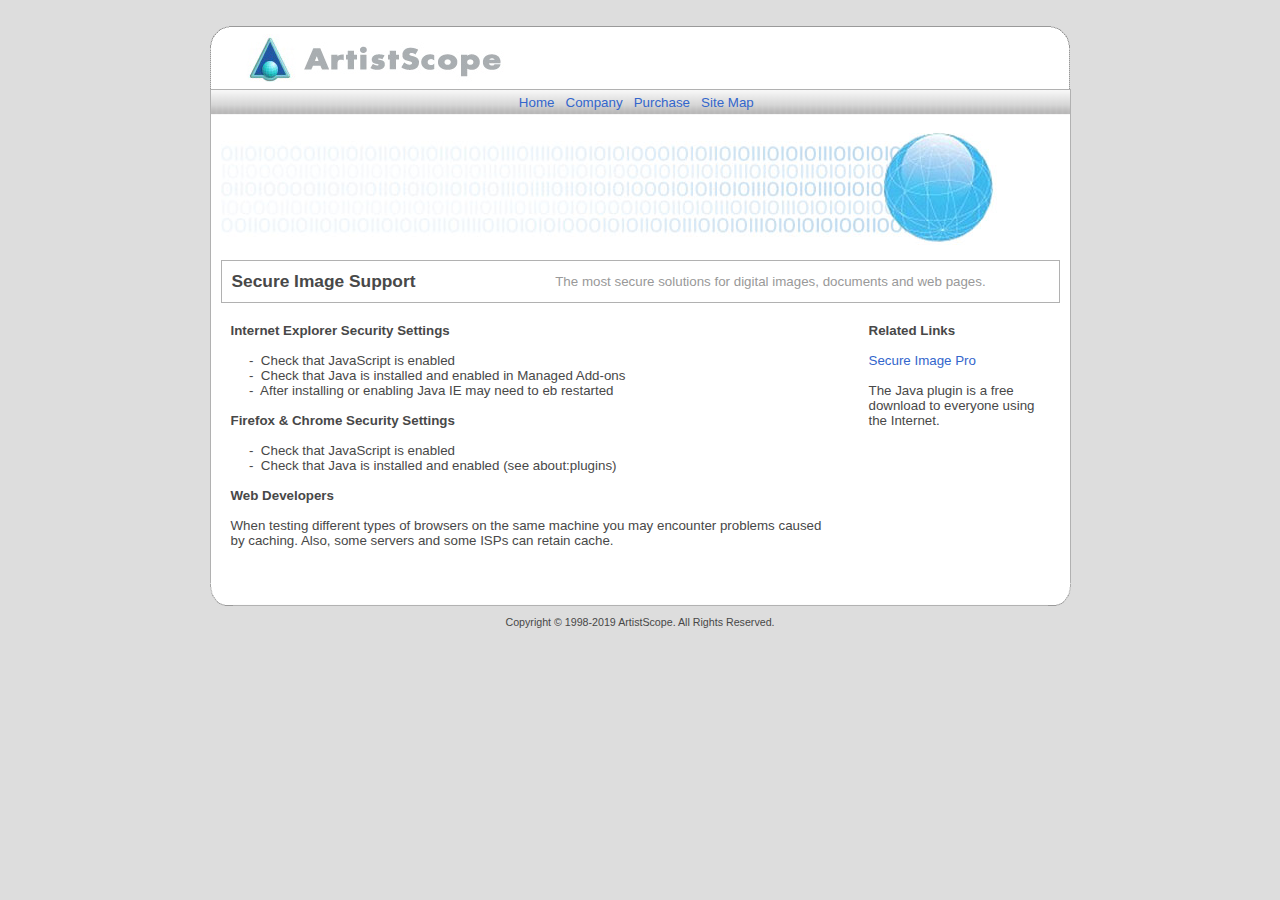
<file: index.html>
<!DOCTYPE HTML PUBLIC "-//W3C//DTD HTML 4.01 Transitional//EN"> 
<html>
<head>
<title>ArtistScope</title>
<meta http-equiv="Content-Language" content="en-us">
<meta http-equiv="Content-Type" content="text/html; charset=windows-1252">
<link REL="stylesheet" href="images/style.css" type="text/css">
</head>

<body bgcolor="#DDDDDD" text="#333333" link="#3333FF" vlink="#3333FF" alink="#FF0000">
<a name="top"></a><br>
<div align="center">
  <table border="0" cellpadding="0" cellspacing="0" width="860">
    <tr>
      <td>  <table border="0" cellpadding="0" cellspacing="0" width="860">
    <tr>
      <td dir="ltr" width="30">
      <img alt="" border="0" src="images/corner_top_left_clear.gif" width="30"></td>
            <td dir="ltr" background="images/top_bg.gif"> 
              <table style="border-collapse: collapse;" border="0" cellpadding="0" cellspacing="0">
                <tbody> 
                <tr> 
                  <td><font face="Arial, Helvetica, sans-serif" size="2"> <a href="https://artistscope.com"> 
                    <img alt="" src="images/artistscope_toplogo.jpg" border="0" width="280" height="48"></a></font></td>
                </tr>
                </tbody> 
              </table>
            </td>
      <td align="center" dir="ltr" background="images/top_bg.gif">
      <table border="0" cellpadding="0" cellspacing="0" style="border-collapse: collapse" bordercolor="#111111" width="100%" id="AutoNumber1">
        <tr>
          <td width="100%" align="center" height="22" valign="bottom">&nbsp;
          </td>
        </tr>
      </table>
</td>
      <td dir="ltr" width="30">
      <img alt="" border="0" src="images/corner_top_right_clear.gif" width="30"></td>
    </tr>
  </table></td>
    </tr>
    <tr>
      <td>
  <table align="center" border="0" cellpadding="0" cellspacing="0" width="100%">
    <tr>
      <td width="100%" bgcolor="#B1B1B1" dir="ltr" colspan="3">
      <img alt="" border="0" src="images/clr1x10.gif" width="10" height="1"></td>
    </tr>
    <tr>
      <td nowrap height="25" width="1" bgcolor="#B1B1B1"><img alt="" border="0" src="images/clr1x10.gif" width="1" height="1"></td>
            <td class="text" width="100%" nowrap height="25" background="images/menu_bg.gif" align="center"> 
              <a href="http://www.artistscope.com/default.asp">Home</a>&nbsp;&nbsp; 
              <a href="http://www.artistscope.com/company.asp">Company</a>&nbsp;&nbsp; 
              <a href="http://www.artistscope.com/registrations.asp">Purchase</a>&nbsp;&nbsp; 
              <a href="http://www.artistscope.com/sitemap.asp">Site Map</a>&nbsp;&nbsp; 
      <td width="1" nowrap height="25" bgcolor="#B1B1B1"><img alt="" border="0" src="images/clr1x10.gif" width="1" height="1"></td>
    </tr>
  </table></td>
    </tr>
    <tr>
      <td><table border="0" cellpadding="0" cellspacing="0" width="861">
    <tr>
    <td width="1" bgcolor="#B1B1B1"><img border="0" src="images/clr1x10.gif" width="1"></td>
            <td align="center" valign="top" width="859"> 
              <table border="0" cellpadding="10" cellspacing="0" width="100%" bgcolor="#FFFFFF">
      <tr>
        <td width="100%">
<table border="0" width="100%" cellpadding="0" cellspacing="0" >
    <tr>
                          <td> <img border="0" src="images/artis_838_125.jpg" alt="Secure copy protection solutions for all tasks."></td>
    </tr>
    <tr>
      <td><img border="0" src="images/clr1x10.gif" height="10"></td>
    </tr>
    <tr>
      <td>
      <table border="0" cellpadding="10" cellspacing="0" style="BORDER: 1px solid #B1B1B1; border-collapse:collapse" width="100%">
          <tr>
                              <td nowrap class="lgText" align="left"><b>Secure Image Support</b></td>
            <td align="center" class="textGray">The most secure solutions for 
            digital images, documents and web pages.</td>
          </tr>
        </table>
      </td>
    </tr>
    <tr>
      <td><img border="0" src="images/clr1x10.gif" height="10"></td>
    </tr>
    <tr>
      <td valign="top" dir="ltr">
        <table border="0" cellpadding="0" cellspacing="0">
          <tr>
            <td valign="top" width="628">
            <table border="0" cellpadding="10" cellspacing="0" style="border-collapse: collapse" bordercolor="#111111" width="100%" id="AutoNumber2">
              <tr>
                                    <td class="text" width="628" align="left"><b><font size="2"> 
                                      </font></b><b>Internet Explorer Security 
                                      Settings</b><br>
                                      <br><div class="text">

                  &nbsp;&nbsp;&nbsp;&nbsp;&nbsp;-&nbsp; Check that JavaScript is enabled<br>
                                        &nbsp;&nbsp;&nbsp;&nbsp;&nbsp;-&nbsp; 
                                        Check that Java is installed and enabled 
                                        in Managed Add-ons<br>
                                        &nbsp;&nbsp;&nbsp;&nbsp;&nbsp;-&nbsp; 
                                        After installing or enabling Java IE may 
                                        need to eb restarted<br>
                  <br>
                                        <b>Firefox &amp; Chrome Security Settings</b> 
                                        <br>
                  <br>
                  &nbsp;&nbsp;&nbsp;&nbsp;&nbsp;-&nbsp; Check that JavaScript is enabled<br>
                                        &nbsp;&nbsp;&nbsp;&nbsp;&nbsp;-&nbsp; 
                                        Check that Java is installed and enabled 
                                        (see about:plugins)<br>
                                        <br>
                                        <b>Web Developers</b><br>
                  <br>
                                        When testing different types of browsers 
                                        on the same machine you may encounter 
                                        problems caused by caching. Also, some 
                                        servers and some ISPs can retain cache.<br>
                  <br>
                                      </div>
                                    </td>
              </tr>
            </table>
            </td>
            <td><img border="0" src="images/clr1x10.gif" width="10"></td>
                                <td valign="top"> 
                                  <table border="0" cellpadding="10" cellspacing="0" width="100%">
                                    <tr> 
                                      
                                    <td width="200" class="text" dir="ltr"><b>Related 
                                      Links</b><br>
                                      <br>
                                      <a href="https://artistscope.com/secure_image_protection.asp">Secure 
                                      Image Pro</a><br>
                                      <br>
                                      The Java plugin is a free download to everyone 
                                      using the Internet.<br>
                                        <img border="0" src="images/clear.gif" width="162" height="8"></td>
                                    </tr>
                                  </table>
                                </td>
          </tr>
          </table>
      </td>
    </tr>
  </table>
        </td>
      </tr>
    </table>

      </td>
      <td width="1" bgcolor="#B1B1B1"><img border="0" src="images/clr1x10.gif" width="1"></td>
    </tr>
  </table></td>
    </tr>
    <tr>
      <td><table border="0" cellpadding="0" cellspacing="0" width="100%">
  <tr>
    <td width="25">
    <img alt="" border="0" src="images/corner_bot_left_clear.gif" width="23" height="23"></td>
    <td width="100%" background="images/bot_bg.gif">&nbsp;</td>
    <td width="25">
    <img alt="" border="0" src="images/corner_bot_right_clear.gif" width="23" height="23"></td>
  </tr>
</table></td>
    </tr>
    <tr>
      <td align="center"><table border="0" cellpadding="10" cellspacing="0" width="100%">
  <tr>
    <td width="100%" align="center">
              <div class="smText">Copyright &#169; 1998-2019 ArtistScope. All 
                Rights Reserved.</div>
            </td>
  </tr>
</table></td>
    </tr>
  </table>
  
</div>

</body>

</html>
</file>
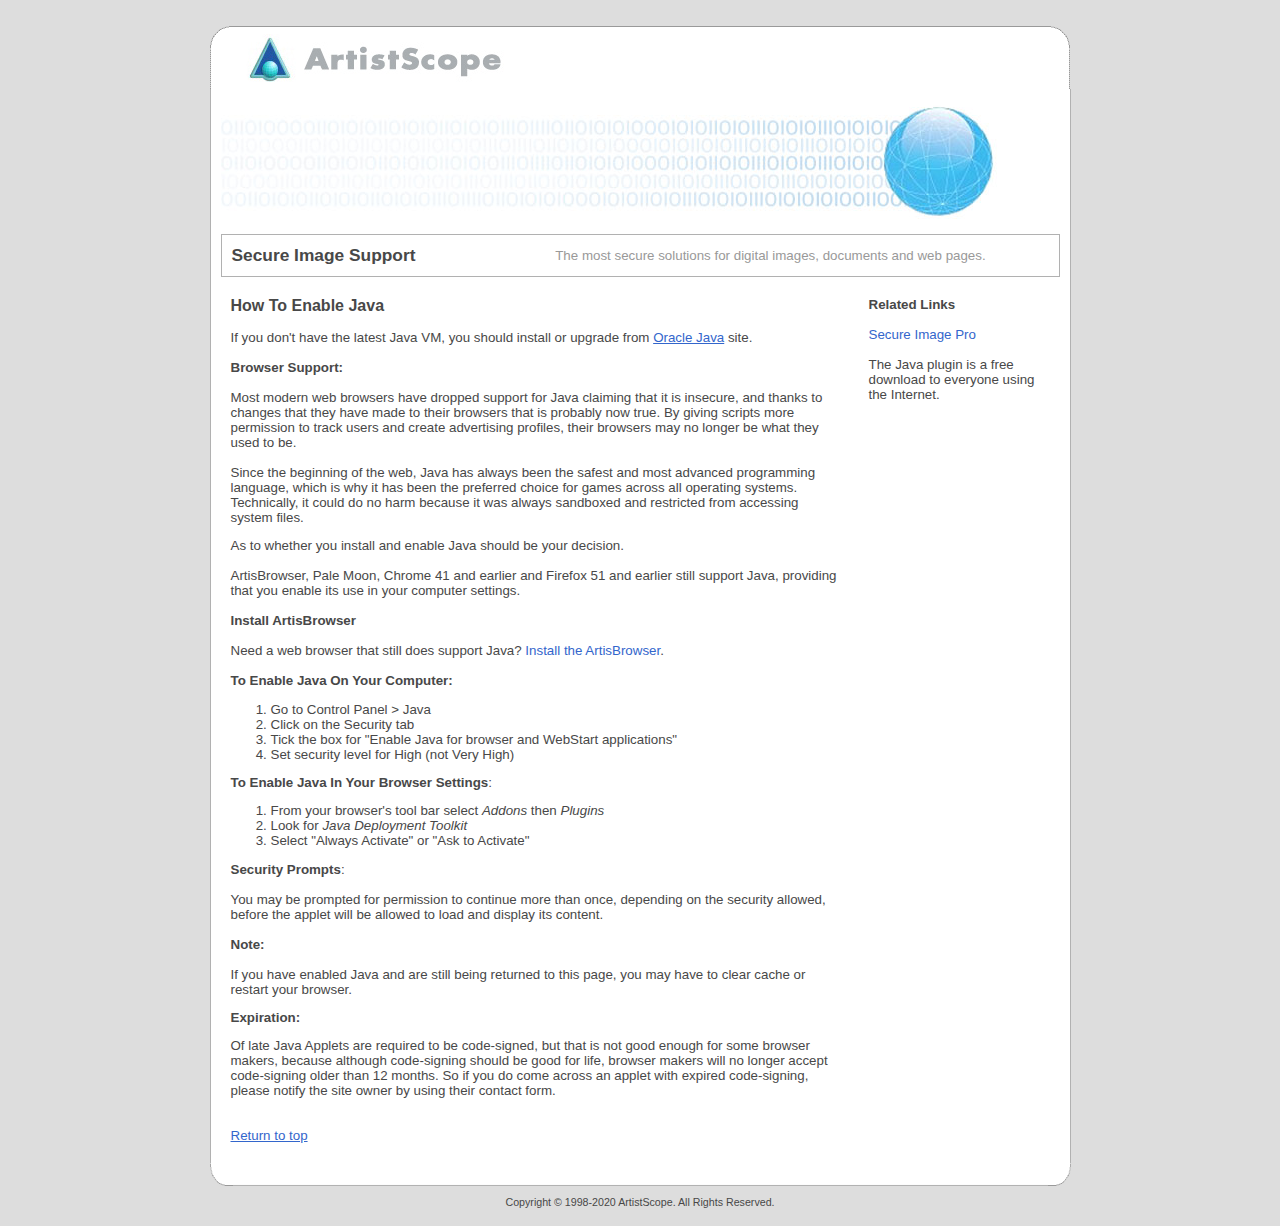
<file: download_java.html>
<html>
<head>
<title>ArtistScope</title>
<meta http-equiv="Content-Language" content="en-us">
<meta http-equiv="Content-Type" content="text/html; charset=windows-1252">
<link REL="stylesheet" href="images/style.css" type="text/css">
 <script type="text/javascript">
    var m_szReferrer = document.location.search.substring(1).split('ref=')[1];
  </script>
</head>

<body bgcolor="#DDDDDD" text="#333333" link="#3333FF" vlink="#3333FF" alink="#FF0000">
<a name="top"></a><br>
<div align="center">
  <table border="0" cellpadding="0" cellspacing="0" width="860">
    <tr>
      <td>  <table border="0" cellpadding="0" cellspacing="0" width="860">
    <tr>
      <td dir="ltr" width="30">
      <img alt="" border="0" src="images/corner_top_left_clear.gif" width="30"></td>
            <td dir="ltr" background="images/top_bg.gif"> 
              <table style="border-collapse: collapse;" border="0" cellpadding="0" cellspacing="0">
                <tbody> 
                <tr> 
                  <td><font face="Arial, Helvetica, sans-serif" size="2"> <a href="https://artistscope.com"> 
                    <img alt="" src="images/artistscope_toplogo.jpg" border="0" width="280" height="48"></a></font></td>
                </tr>
                </tbody> 
              </table>
            </td>
      <td align="center" dir="ltr" background="images/top_bg.gif">
      <table border="0" cellpadding="0" cellspacing="0" style="border-collapse: collapse" bordercolor="#111111" width="100%"
        ><tr>
          <td width="100%" align="center" height="22" valign="bottom">&nbsp;
          </td>
        </tr>
      </table>
</td>
      <td dir="ltr" width="30">
      <img alt="" border="0" src="images/corner_top_right_clear.gif" width="30"></td>
    </tr>
  </table></td>
    </tr>

    <tr>
      <td><table border="0" cellpadding="0" cellspacing="0" width="861">
    <tr>
    <td width="1" bgcolor="#B1B1B1"><img border="0" src="images/clr1x10.gif" width="1"></td>
            <td align="center" valign="top" width="859"> 
              <table border="0" cellpadding="10" cellspacing="0" width="100%" bgcolor="#FFFFFF">
      <tr>
        <td width="100%">
<table border="0" width="100%" cellpadding="0" cellspacing="0" >
    <tr>
      <td>
        <img border="0" src="images/artis_838_125.jpg" alt="Secure copy protection solutions for all tasks."></td>
    </tr>
    <tr>
      <td><img border="0" src="images/clr1x10.gif" height="10"></td>
    </tr>
    <tr>
      <td>
      <table border="0" cellpadding="10" cellspacing="0" style="BORDER: 1px solid #B1B1B1; border-collapse:collapse" width="100%">
          <tr>
                              <td nowrap class="lgText" align="left"><b>Secure Image Support</b></td>
            <td align="center" class="textGray">The most secure solutions for 
            digital images, documents and web pages.</td>
          </tr>
        </table>
      </td>
    </tr>
    <tr>
      <td><img border="0" src="images/clr1x10.gif" height="10"></td>
    </tr>
    <tr>
      <td valign="top" dir="ltr">
        <table border="0" cellpadding="0" cellspacing="0">
          <tr>
            <td valign="top" width="628">
            <table border="0" cellpadding="10" cellspacing="0" style="border-collapse: collapse" bordercolor="#111111" width="100%"
              >
                                  <tr> 
                                    <td class="text" width="628" dir="ltr" align="left" valign="top"> 
                                      <p><b><font size="3">How To Enable Java</font></b><br>
                                        <br>
                                        If you don't have the latest Java VM, 
                                        you should install or upgrade from <a target="_blank" href="http://java.com"><u>Oracle 
                                        Java</u></a> site. <br>
                                        <br>
                                        <script type="text/javascript">
 if (m_szReferrer) {
	document.write("<a href='" + m_szReferrer + "'");
	document.write("<u>Return to the previous page</u>");
	document.write("</a><br><br>");
}
 </script>
                                        <b>Browser Support:<br>
                                        <br>
                                        </b>Most modern web browsers<b> </b>have 
                                        dropped support for Java claiming that 
                                        it is insecure, and thanks to changes 
                                        that they have made to their browsers 
                                        that is probably now true. By giving scripts 
                                        more permission to track users and create 
                                        advertising profiles, their browsers may 
                                        no longer be what they used to be.<br>
                                        <br>
                                        Since the beginning of the web, Java has 
                                        always been the safest and most advanced 
                                        programming language, which is why it 
                                        has been the preferred choice for games 
                                        across all operating systems. Technically, 
                                        it could do no harm because it was always 
                                        sandboxed and restricted from accessing 
                                        system files.</p>
                                      <p>As to whether you install and enable 
                                        Java should be your decision.<br>
                                        <br>
                                        ArtisBrowser, Pale Moon, Chrome 41 and 
                                        earlier and Firefox 51 and earlier still 
                                        support Java, providing that you enable 
                                        its use in your computer settings.<br>
                                        <br>
                                        <b>Install ArtisBrowser</b><br>
                                        <br>
                                        Need a web browser that still does support 
                                        Java? <a href="http://images.artistscope.com/download/ASPS_Browser_install.zip">Install 
                                        the ArtisBrowser</a>.<br>
                                        <br>
                                        <b>To Enable Java On Your Computer:</b></p>
                                      <ol>
                                        <li>Go to Control Panel &gt; Java</li>
                                        <li>Click on the Security tab</li>
                                        <li>Tick the box for &quot;Enable Java 
                                          for browser and WebStart applications&quot;</li>
                                        <li>Set security level for High (not Very 
                                          High) </li>
                                      </ol>
                                      <p> <b>To Enable Java In Your Browser Settings</b>:<br>
                                      </p>
                                      <ol>
                                        <li class="text">From your browser's tool 
                                          bar select <i>Addons</i> then<i><b> 
                                          </b>Plugins</i></li>
                                        <li class="text">Look for <i>Java Deployment 
                                          Toolkit</i> </li>
                                        <li class="text">Select &quot;Always Activate&quot; 
                                          or &quot;Ask to Activate&quot;</li>
                                      </ol>
                                      <p><b>Security Prompts</b>:<br>
                                        <br>
                                        You may be prompted for permission to 
                                        continue more than once, depending on 
                                        the security allowed, before the applet 
                                        will be allowed to load and display its 
                                        content. <br>
                                        <br>
                                        <b>Note:</b><br>
                                        <br>
                                        If you have enabled Java and are still 
                                        being returned to this page, you may have 
                                        to clear cache or restart your browser. 
                                      </p>
                                      <p><b>Expiration:</b></p>
                                      <p>Of late Java Applets are required to 
                                        be code-signed, but that is not good enough 
                                        for some browser makers, because although 
                                        code-signing should be good for life, 
                                        browser makers will no longer accept code-signing 
                                        older than 12 months. So if you do come 
                                        across an applet with expired code-signing, 
                                        please notify the site owner by using 
                                        their contact form.<br>
                                        <br>
                                        <br>
                                        <a href="#top"><u>Return to top</u></a> 
                                      </p>
                                    </td>
              </tr>
            </table>
            </td>
            <td><img border="0" src="images/clr1x10.gif" width="10"></td>
                                  <td valign="top"> 
                                    <table border="0" cellpadding="10" cellspacing="0" width="100%">
                                      <tr> 
                                        
                                    <td width="200" class="text" dir="ltr"><b>Related 
                                      Links</b><br>
                                      <br>
                                      <a href="https://artistscope.com/secure_image_protection.asp">Secure 
                                      Image Pro</a><br>
                                      <br>
                                      The Java plugin is a free download to everyone 
                                      using the Internet.<br>
                                      <br>
                                          <img border="0" src="images/clear.gif" width="162" height="8"></td>
                                      </tr>
                                    </table>
                                  </td>
          </tr>
          </table>
      </td>
    </tr>
  </table>
        </td>
      </tr>
    </table>


      </td>
      <td width="1" bgcolor="#B1B1B1"><img border="0" src="images/clr1x10.gif" width="1"></td>
    </tr>
  </table></td>
    </tr>
    <tr>
      <td><table border="0" cellpadding="0" cellspacing="0" width="100%">
  <tr>
    <td width="25">
    <img alt="" border="0" src="images/corner_bot_left_clear.gif" width="23" height="23"></td>
    <td width="100%" background="images/bot_bg.gif">&nbsp;</td>
    <td width="25">
    <img alt="" border="0" src="images/corner_bot_right_clear.gif" width="23" height="23"></td>
  </tr>
</table></td>
    </tr>
    <tr>
      <td align="center"><table border="0" cellpadding="10" cellspacing="0" width="100%">
  <tr>
    <td width="100%" align="center">
              <div class="smText">Copyright &#169; 1998-2020 ArtistScope. All 
                Rights Reserved.</div>
            </td>
  </tr>
</table></td>
    </tr>
  </table>
</div>

</body>

</html>
</file>
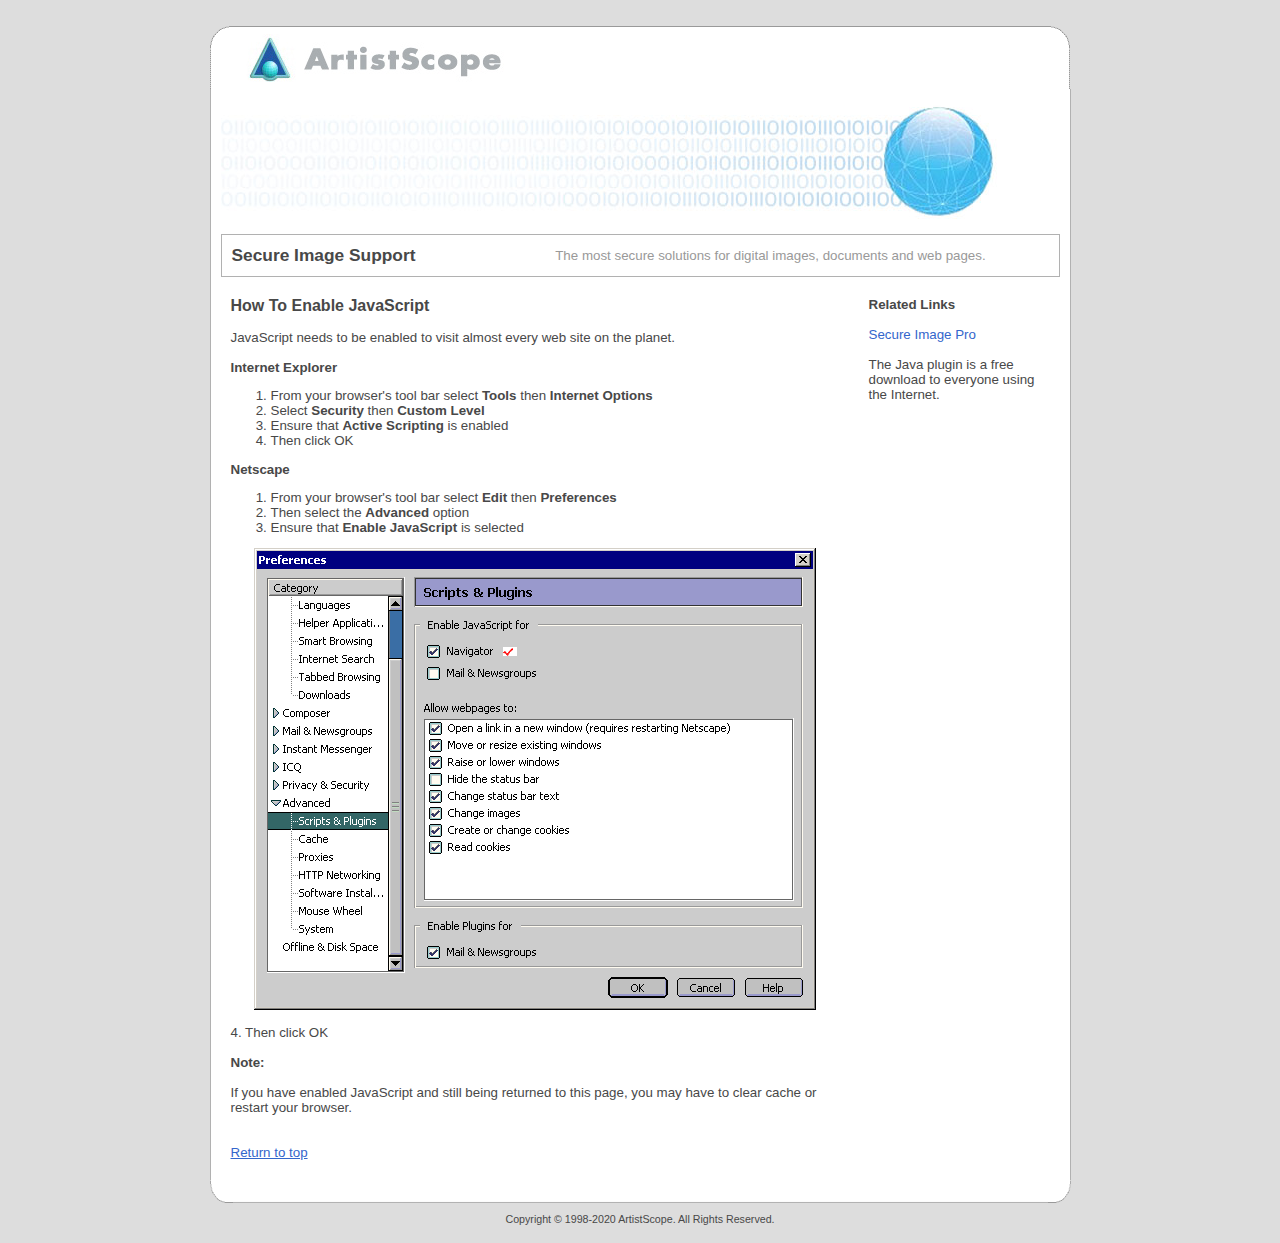
<file: download_javascript.html>
<html>
<head>
<title>ArtistScope</title>
<meta http-equiv="Content-Language" content="en-us">
<meta http-equiv="Content-Type" content="text/html; charset=windows-1252">
<link REL="stylesheet" href="images/style.css" type="text/css">
</head>

<body bgcolor="#DDDDDD" text="#333333" link="#3333FF" vlink="#3333FF" alink="#FF0000">
<a name="top"></a><br>
<div align="center" dir="ltr">
  <table border="0" cellpadding="0" cellspacing="0" width="860" dir="ltr">
    <tr>
      <td dir="ltr">  <table border="0" cellpadding="0" cellspacing="0" width="860">
    <tr>
      <td dir="ltr" width="30">
      <img alt="" border="0" src="images/corner_top_left_clear.gif" width="30"></td>
            <td dir="ltr" background="images/top_bg.gif"> 
              <table style="border-collapse: collapse;" border="0" cellpadding="0" cellspacing="0">
                <tbody> 
                <tr> 
                  <td><font face="Arial, Helvetica, sans-serif" size="2"> <a href="https://artistscope.com"> 
                    <img alt="" src="images/artistscope_toplogo.jpg" border="0" width="280" height="48"></a></font></td>
                </tr>
                </tbody> 
              </table>
            </td>
      <td align="center" dir="ltr" background="images/top_bg.gif">
      <table border="0" cellpadding="0" cellspacing="0" style="border-collapse: collapse" bordercolor="#111111" width="100%" id="AutoNumber1">
        <tr>
          <td width="100%" align="center" height="22" valign="bottom">&nbsp;
          </td>
        </tr>
      </table>
</td>
      <td dir="ltr" width="30">
      <img alt="" border="0" src="images/corner_top_right_clear.gif" width="30"></td>
    </tr>
  </table></td>
    </tr>

    <tr>
      <td dir="ltr">
      <table border="0" cellpadding="0" cellspacing="0" width="861" dir="ltr">
    <tr>
    <td width="1" bgcolor="#B1B1B1" dir="ltr"><img border="0" src="images/clr1x10.gif" width="1"></td>
            <td align="center" valign="top" width="859" dir="ltr"> 
              <table border="0" cellpadding="10" cellspacing="0" width="100%" bgcolor="#FFFFFF" dir="ltr">
      <tr>
        <td width="100%" dir="ltr">
<table border="0" width="100%" cellpadding="0" cellspacing="0" dir="ltr" >
    <tr>
      <td dir="ltr">
        <img border="0" src="images/artis_838_125.jpg" alt="Secure copy protection solutions for all tasks."></td>
    </tr>
    <tr>
      <td dir="ltr"><img border="0" src="images/clr1x10.gif" height="10"></td>
    </tr>
    <tr>
      <td dir="ltr">
      <table border="0" cellpadding="10" cellspacing="0" style="BORDER: 1px solid #B1B1B1; border-collapse:collapse" width="100%">
          <tr>
                              <td nowrap class="lgText" align="left"><b>Secure 
                                Image Support</b></td>
            <td align="center" class="textGray">The most secure solutions for 
            digital images, documents and web pages.</td>
          </tr>
        </table>
      </td>
    </tr>
    <tr>
      <td dir="ltr"><img border="0" src="images/clr1x10.gif" height="10"></td>
    </tr>
    <tr>
      <td valign="top" dir="ltr">
        <table border="0" cellpadding="0" cellspacing="0">
          <tr>
            <td valign="top" width="628">
            <table border="0" cellpadding="10" cellspacing="0" style="border-collapse: collapse" bordercolor="#111111" width="100%" id="AutoNumber2" dir="ltr">
              <tr>
                                    <td class="text" width="628" dir="ltr" align="left" valign="top"><b><font size="3">How 
                                      To Enable JavaScript</font></b><br>
                <br>
                JavaScript needs to be enabled to visit almost every  web site on the planet.<br><br>
                <b>Internet 
                      Explorer </b><br>
                    <ol dir="ltr">
                      <li class="text">From your browser's tool bar select <b>Tools</b> then <b>Internet 
                        Options</b></li>
                      <li class="text">Select <b>Security</b> then <b>Custom Level</b></li>
                      <li class="text">Ensure that <b> Active Scripting</b> is enabled</li>
                      <li class="text">Then click OK</li>
                    </ol>
                    <b>Netscape </b><br>
                    <ol>
                      <li class="text">From your browser's tool bar select <b>Edit</b> then <b>Preferences</b></li>
                      <li class="text">Then select the <b>Advanced</b> option</li>
                      <li class="text">Ensure that <b>Enable JavaScript </b>is selected</li>
                    </ol>
                    <div align="center">
                    <img src="images/netscape-scripts.gif" style="border: medium none">
                    </div><br>
                    4. Then click OK <br><br>
                    <b>Note:</b><br><br>
                    If you have enabled JavaScript and still being returned to this page, you may 
                    have to clear cache or restart your browser.<br>
                    <br><br>
                                        <a href="#top"><u>Return to top</u></a></td>
              </tr>
            </table>
            </td>
            <td dir="ltr"><img border="0" src="images/clr1x10.gif" width="10"></td>
                                  <td valign="top" dir="ltr"> 
                                    <table border="0" cellpadding="10" cellspacing="0" width="100%">
                                      <tr> 
                                        
                                    <td width="200" class="text" dir="ltr"><b>Related 
                                      Links</b><br>
                                      <br>
                                      <a href="https://artistscope.com/secure_image_protection.asp">Secure 
                                      Image Pro</a><br>
                                      <br>
                                      The Java plugin is a free download to everyone 
                                      using the Internet.<br>
                                      <br>
                                      <br>
                                          <img border="0" src="images/clear.gif" width="162" height="8"></td>
                                      </tr>
                                    </table>
                                  </td>
          </tr>
          </table>
      </td>
    </tr>
  </table>
        </td>
      </tr>
    </table>


      </td>
      <td width="1" bgcolor="#B1B1B1" dir="ltr"><img border="0" src="images/clr1x10.gif" width="1"></td>
    </tr>
  </table></td>
    </tr>
    <tr>
      <td><table border="0" cellpadding="0" cellspacing="0" width="100%">
  <tr>
    <td width="25">
    <img alt="" border="0" src="images/corner_bot_left_clear.gif" width="23" height="23"></td>
    <td width="100%" background="images/bot_bg.gif">&nbsp;</td>
    <td width="25">
    <img alt="" border="0" src="images/corner_bot_right_clear.gif" width="23" height="23"></td>
  </tr>
</table></td>
    </tr>
    <tr>
      <td align="center"><table border="0" cellpadding="10" cellspacing="0" width="100%">
  <tr>
    <td width="100%" align="center">
              <div class="smText">Copyright &#169; 1998-2020 ArtistScope. All 
                Rights Reserved.</div>
            </td>
  </tr>
</table></td>
    </tr>
  </table>
</div>

</body>

</html>
</file>
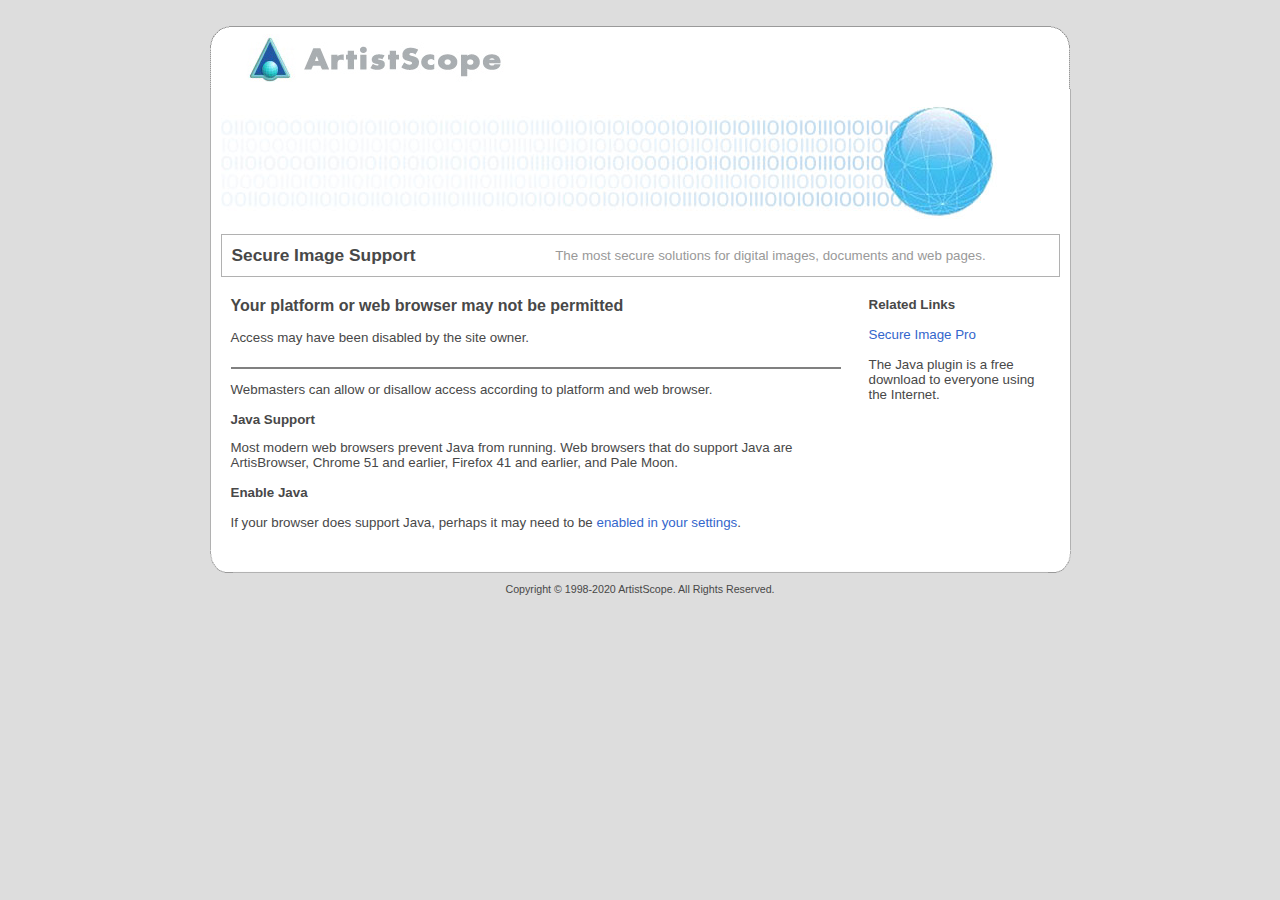
<file: download_no.html>
<html>
<head>
<title>ArtistScope</title>
<meta http-equiv="Content-Language" content="en-us">
<meta http-equiv="Content-Type" content="text/html; charset=windows-1252">
<link REL="stylesheet" href="images/style.css" type="text/css">
</head>

<body bgcolor="#DDDDDD" text="#333333" link="#3333FF" vlink="#3333FF" alink="#FF0000">
<a name="top"></a><br>
<div align="center">
  <table border="0" cellpadding="0" cellspacing="0" width="860">
    <tr>
      <td>  <table border="0" cellpadding="0" cellspacing="0" width="860">
    <tr>
            <td dir="ltr" width="30"><img alt="" border="0" src="images/corner_top_left_clear.gif"></td>
            <td dir="ltr" background="images/top_bg.gif"> 
              <table style="border-collapse: collapse;" border="0" cellpadding="0" cellspacing="0">
                <tbody> 
                <tr> 
                  <td><font face="Arial, Helvetica, sans-serif" size="2"> <a href="https://artistscope.com"> 
                    <img alt="" src="images/artistscope_toplogo.jpg" border="0" width="280" height="48"></a></font></td>
                </tr>
                </tbody> 
              </table>
            </td>
      <td align="center" dir="ltr" background="images/top_bg.gif">
      <table border="0" cellpadding="0" cellspacing="0" style="border-collapse: collapse" bordercolor="#111111" width="100%" id="AutoNumber1">
        <tr>
          <td width="100%" align="center" height="22" valign="bottom">&nbsp;
          </td>
        </tr>
      </table>
</td>
      <td dir="ltr" width="30">
      <img alt="" border="0" src="images/corner_top_right_clear.gif" width="30"></td>
    </tr>
  </table></td>
    </tr>

    <tr>
      <td><table border="0" cellpadding="0" cellspacing="0" width="861">
    <tr>
    <td width="1" bgcolor="#B1B1B1"><img border="0" src="images/clr1x10.gif" width="1"></td>
            <td align="center" valign="top" width="859"> 
              <table border="0" cellpadding="10" cellspacing="0" width="100%" bgcolor="#FFFFFF">
      <tr>
        <td width="100%">
<table border="0" width="100%" cellpadding="0" cellspacing="0" >
    <tr>
      <td>
        <img border="0" src="images/artis_838_125.jpg" alt="Secure copy protection solutions for all tasks."></td>
    </tr>
    <tr>
      <td><img border="0" src="images/clr1x10.gif" height="10"></td>
    </tr>
    <tr>
      <td>
      <table border="0" cellpadding="10" cellspacing="0" style="BORDER: 1px solid #B1B1B1; border-collapse:collapse" width="100%">
          <tr>
                              <td nowrap class="lgText" align="left"><b>Secure 
                                Image Support</b></td>
            <td align="center" class="textGray">The most secure solutions for 
            digital images, documents and web pages.</td>
          </tr>
        </table>
      </td>
    </tr>
    <tr>
      <td><img border="0" src="images/clr1x10.gif" height="10"></td>
    </tr>
    <tr>
      <td valign="top" dir="ltr">
        <table border="0" cellpadding="0" cellspacing="0">
          <tr>
            <td valign="top" width="628">
            <table border="0" cellpadding="10" cellspacing="0" style="border-collapse: collapse" bordercolor="#111111" width="100%" id="AutoNumber2">
              <tr>
                <td class="text" width="628" dir="ltr" align="left" valign="top"><b><font size="3">Your platform or web browser may not be 
permitted</font><br>
                </b><br>
                
                Access may have been disabled by the site owner.<br>
                <br>
<hr size="1" noshade align="left" style="width: 100%; height: 1px; color: #C0C0C0">
                                      <p>Webmasters can allow or disallow access 
                                        according to platform and web browser. 
                                        <br>
                                        <br>
                                        <b>Java Support</b><br>
                                      </p>
                                      <p> Most modern web browsers prevent Java 
                                        from running. Web browsers that do support 
                                        Java are ArtisBrowser, Chrome 51 and earlier, 
                                        Firefox 41 and earlier, and Pale Moon.<br>
                                        <br>
                                        <b>Enable Java</b><br>
                                        <br>
                                        If your browser does support Java, perhaps 
                                        it may need to be <a href="download_java.html">enabled 
                                        in your settings</a>. <br>
                                      </p>
                                    </td>
              </tr>
            </table>
            </td>
            <td><img border="0" src="images/clr1x10.gif" width="10"></td>
                                  <td valign="top"> 
                                    <table border="0" cellpadding="10" cellspacing="0" width="100%">
                                      <tr> 
                                        
                                    <td width="200" class="text" dir="ltr"><b>Related 
                                      Links</b><br>
                                      <br>
                                      <a href="https://artistscope.com/secure_image_protection.asp">Secure 
                                      Image Pro</a><br>
                                      <br>
                                      The Java plugin is a free download to everyone 
                                      using the Internet.<br>
                                          <img border="0" src="images/clear.gif" width="162" height="8"></td>
                                      </tr>
                                    </table>
                                  </td>
          </tr>
          </table>
      </td>
    </tr>
  </table>
        </td>
      </tr>
    </table>


      </td>
      <td width="1" bgcolor="#B1B1B1"><img border="0" src="images/clr1x10.gif" width="1"></td>
    </tr>
  </table></td>
    </tr>
    <tr>
      <td><table border="0" cellpadding="0" cellspacing="0" width="100%">
  <tr>
    <td width="25">
    <img alt="" border="0" src="images/corner_bot_left_clear.gif" width="23" height="23"></td>
    <td width="100%" background="images/bot_bg.gif">&nbsp;</td>
    <td width="25">
    <img alt="" border="0" src="images/corner_bot_right_clear.gif" width="23" height="23"></td>
  </tr>
</table></td>
    </tr>
    <tr>
      <td align="center"><table border="0" cellpadding="10" cellspacing="0" width="100%">
  <tr>
    <td width="100%" align="center">
              <div class="smText">Copyright &#169; 1998-2020 ArtistScope. All 
                Rights Reserved.</div>
            </td>
  </tr>
</table></td>
    </tr>
  </table>
  
</div>

</body>

</html>
</file>
<file: images/style.css>
A {
    FONT-SIZE: 10pt;
    color: #3366CC;
    FONT-FAMILY: Verdana, Arial, Helvetica, sans-serif;
    TEXT-DECORATION: none
}

A:hover {
    FONT-SIZE: 10pt;
    COLOR: FF0000;
    FONT-FAMILY: Verdana, Arial, Helvetica, sans-serif;
    TEXT-DECORATION: underline
}

.lgText {
	font-family: Verdana, Arial, Helvetica, sans-serif;
	font-size: 13pt;
	color: #484848;
}

.text {
	font-family: Verdana, Arial, Helvetica, sans-serif;
	font-size: 10pt;
	color: #484848;
}

.smText {
	font-family: Verdana, Arial, Helvetica, sans-serif;
	font-size: 8pt;
	color: #484848;
}


.textGray {
	font-family: Verdana, Arial, Helvetica, sans-serif;
	font-size:10pt;
	color: #999999;
}

.smTextGray {
	font-family: Verdana, Arial, Helvetica, sans-serif;
	font-size: 8pt;
	color: #999999;
}

.textBold {
	font-family: Verdana, Arial, Helvetica, sans-serif;
	font-size: 10pt;
	font-weight: bold;
}
</file>
